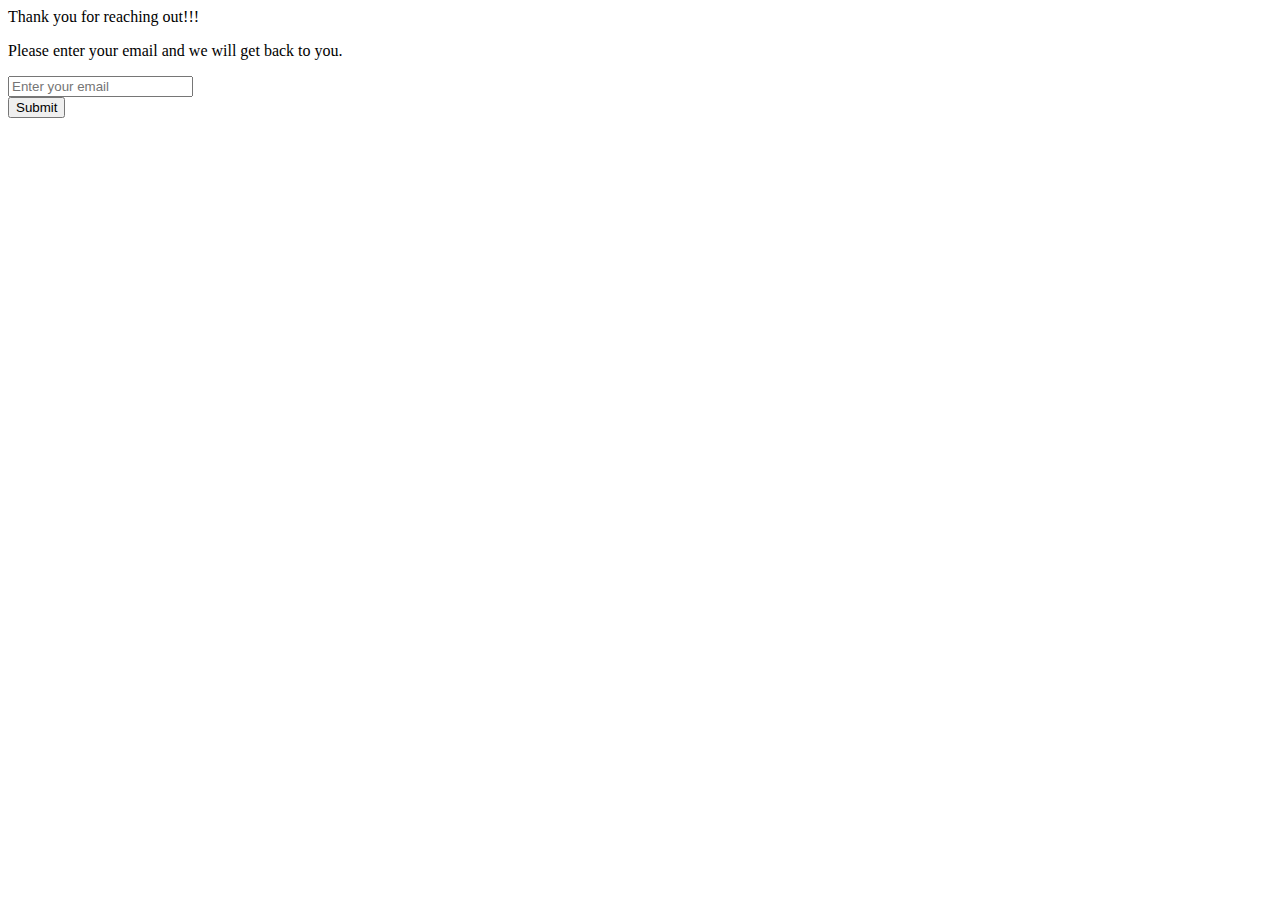
<file: contact.html>
<html>
  <head>
    <title>Contact</title>
    <link
      href="https://fonts.googleapis.com/css2?family=Ubuntu&display=swap"
      rel="stylesheet"
    />
  </head>
  <body>
    <p>Thank you for reaching out!!!</p>
    <p>Please enter your email and we will get back to you.</p>
    <form action="index.html" method="GET" autocomplete="off">
      <input
        type="email"
        name="email"
        id="email"
        placeholder="Enter your email"
      /><br />
      <input type="submit" value="Submit" />
    </form>
  </body>
</html>
</file>
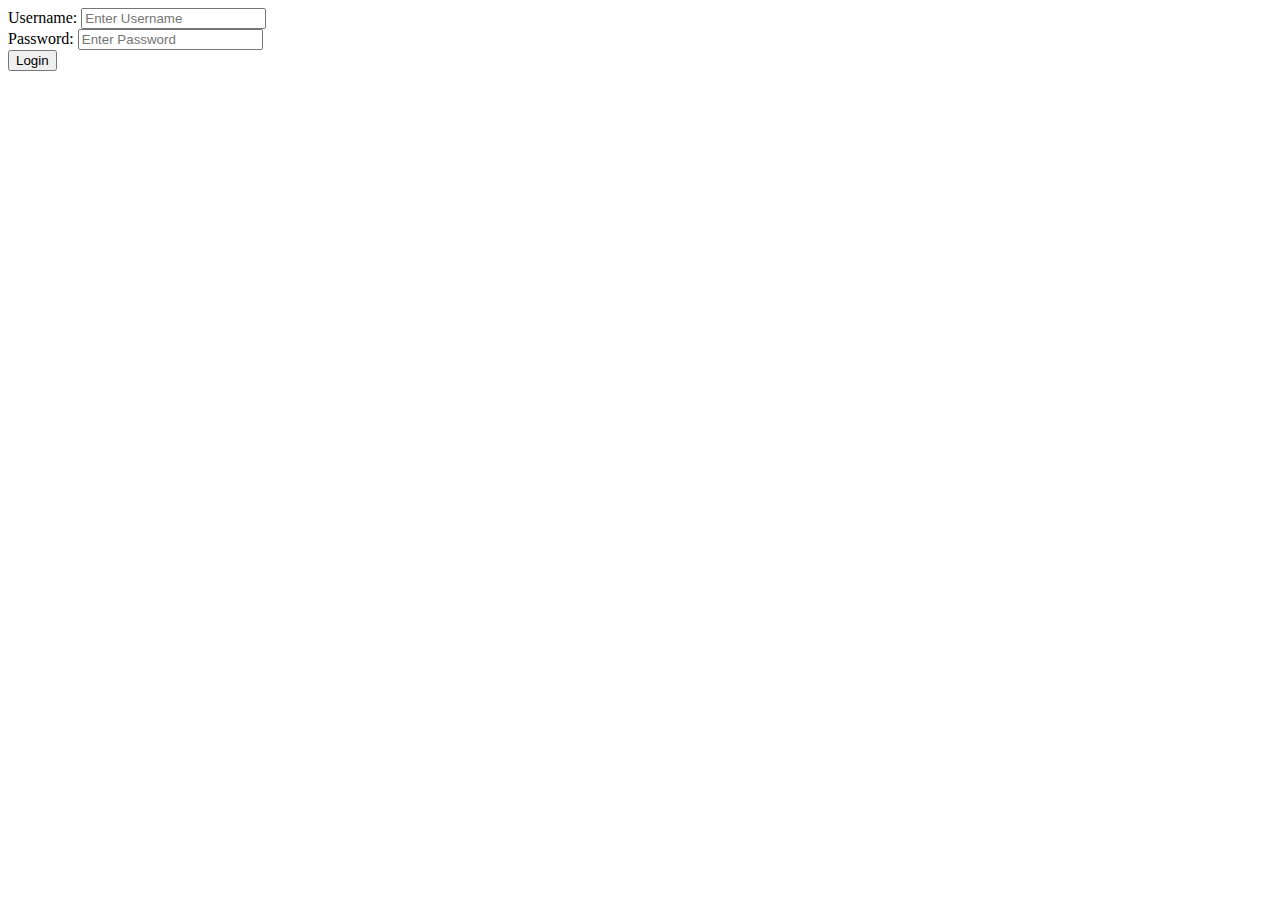
<file: login.html>
<!DOCTYPE html>
<html>
  <head>
    <title>Login</title>
    <link
      href="https://fonts.googleapis.com/css2?family=Ubuntu&display=swap"
      rel="stylesheet"
    />
  </head>
  <body>
    <form action="index.html" method="GET" autocomplete="off">
      <label for="username">Username:</label>
      <input
        type="text"
        id="username"
        name="username"
        placeholder="Enter Username"
        required
      />
      <br />

      <label for="password">Password:</label>
      <input
        type="password"
        name="password"
        id="password"
        placeholder="Enter Password"
        required
      /><br />
      <input type="submit" value="Login" />
    </form>
  </body>
</html>
</file>
